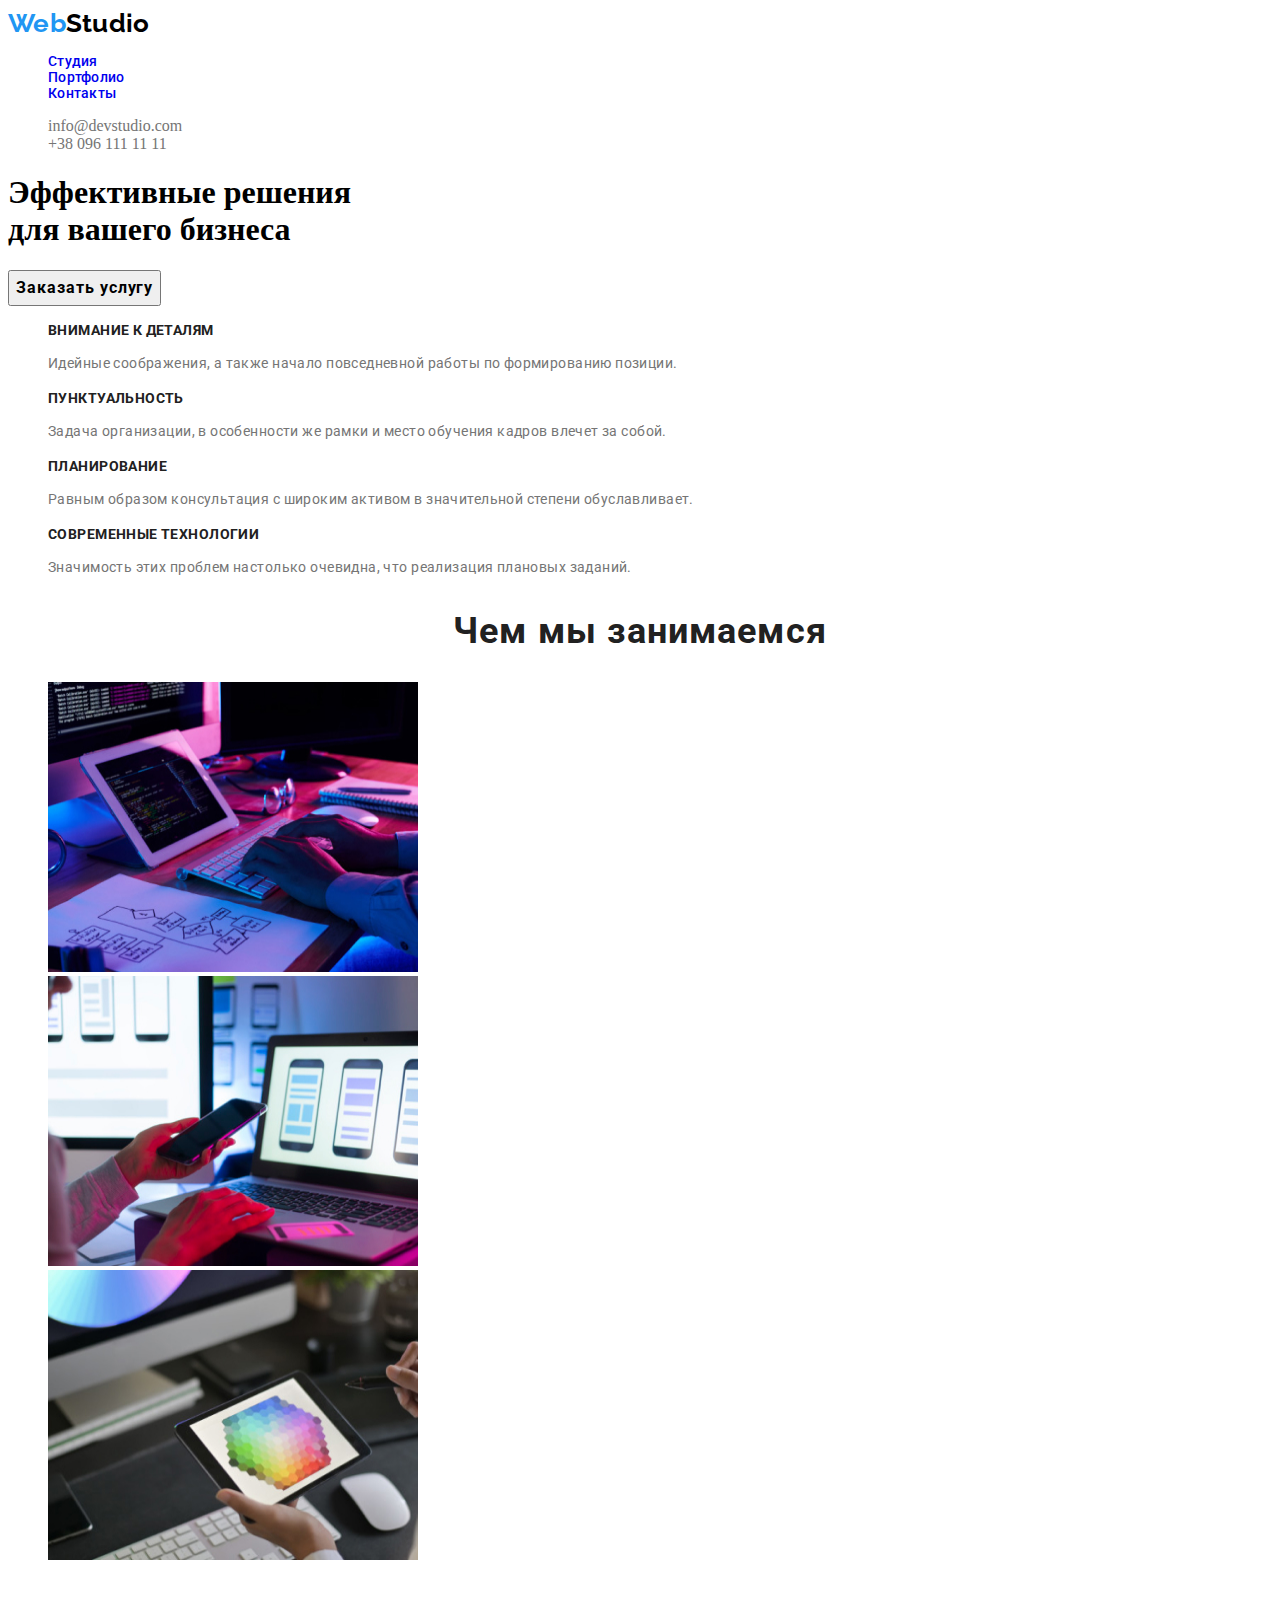
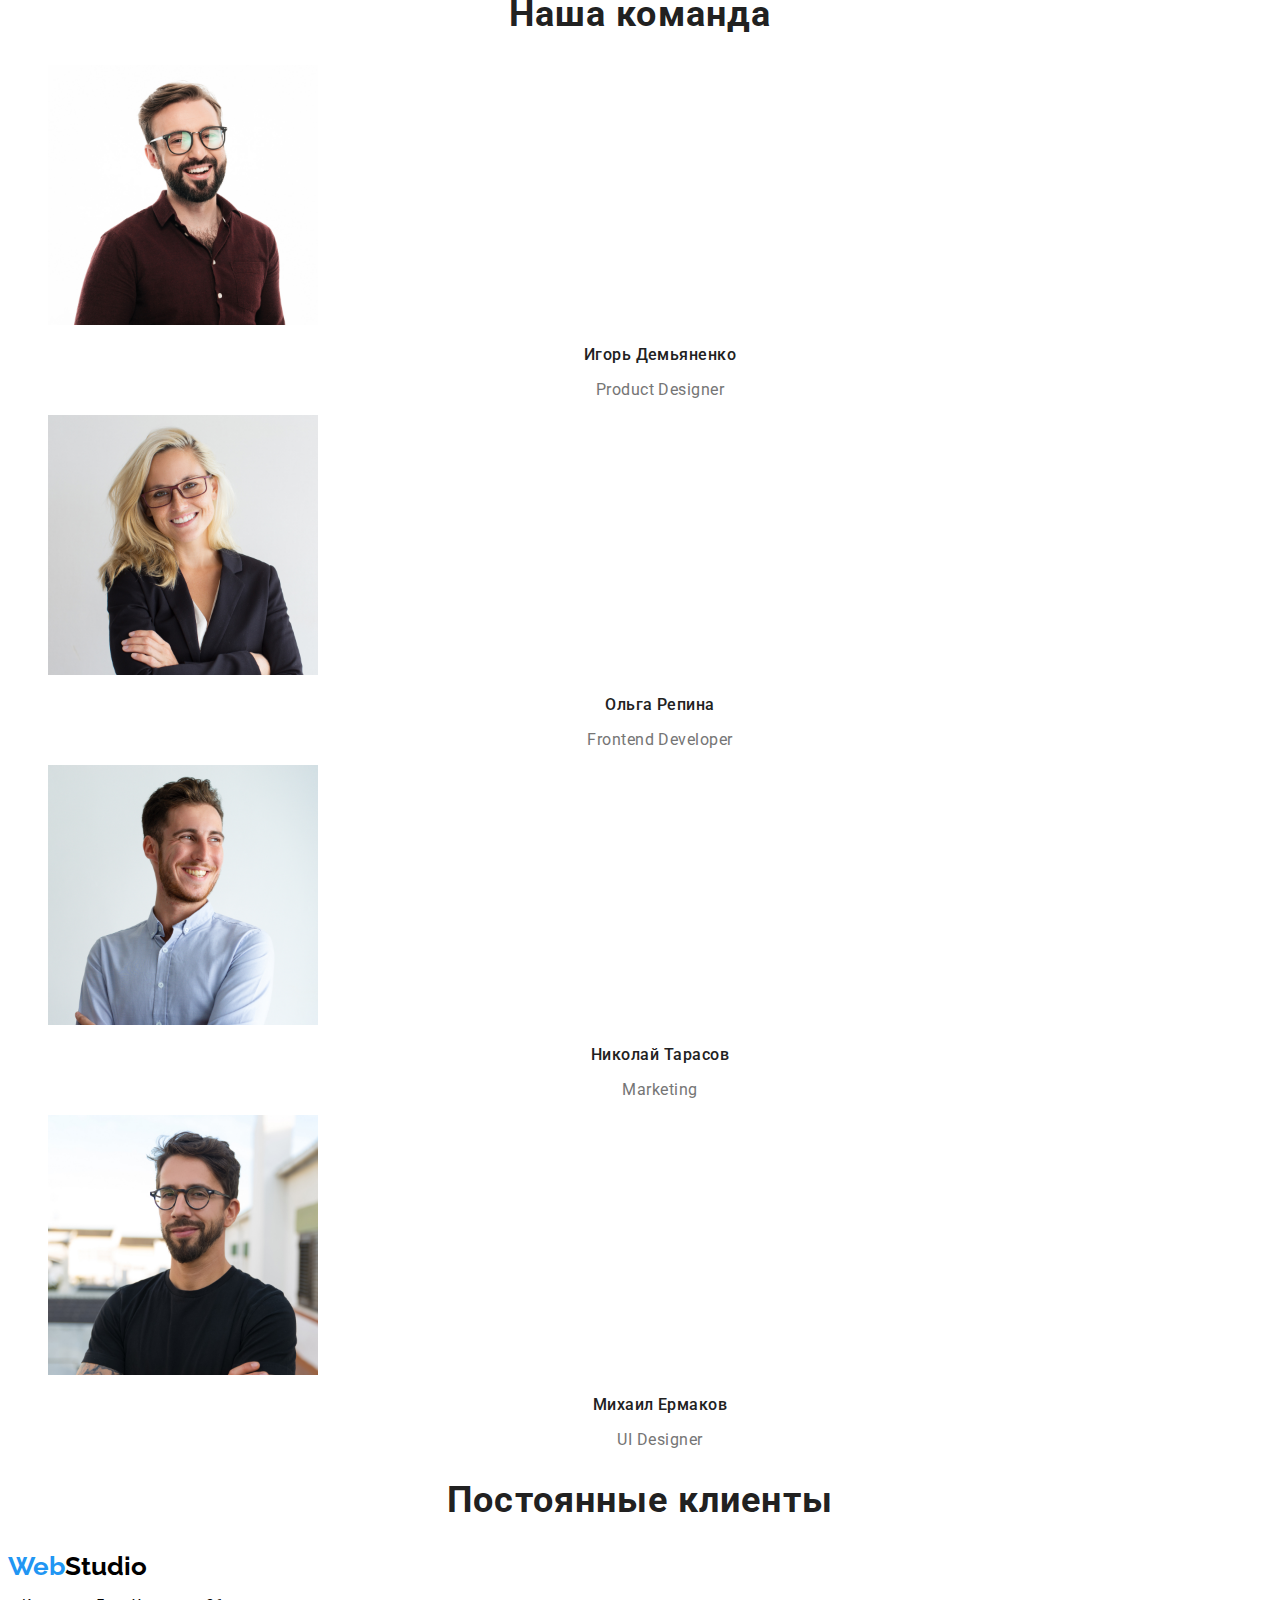
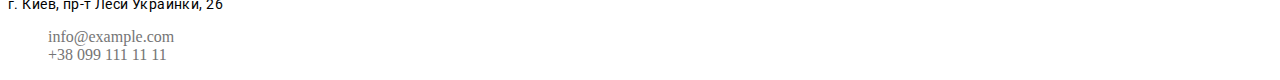
<file: index.html>
<!DOCTYPE html>
<html lang="ru">
<head>
    <meta charset="UTF-8">
    <meta name="viewport" content="width=device-width, initial-scale=1.0">
    <title lang="en">WebStudio</title>
    <link <link href="https://fonts.googleapis.com/css2?family=Raleway:wght@700&family=Roboto:wght@400;500;700;900&display=swap" rel="stylesheet">
    <link rel="stylesheet" href="https://cdnjs.cloudflare.com/ajax/libs/modern-normalize/1.0.0/modern-normalize.min.css" integrity="sha512-ISS7cAi1PEhQ8jnbJpJZMd29NlhNj4AWYyLOSp2CE/CsHxTCu+r+t0D2yoJudVrd0/8fTVPUVDzY5Tvli75u/g==" crossorigin="anonymous" />
    <link rel="stylesheet" href="./style.css">
</head>
<!---->
<body>
    <header>
        <nav class="nav">
            <a class="logo" lang="en" href="#">
            <span class="logo-first">Web</span><span class="logo-second">Studio</span>
            </a>
            <ul class="nav-list">

                <li class="nav-list"><a class="nav-list-studio" href="index.html">Студия</a></li>
                <li class="nav-list"><a class="nav-list-portfolio" href="portfolio.html">Портфолио</a></li>
                <li class="nav-list"><a class="nav-list-contacts" href="#">Контакты</a></li>
                
            </ul>
        </nav>
        <ul class="contacts">
            <li class="contacts"><a class="mail" href="mailto:info@devstudio.com">info@devstudio.com</a></li>
            <li class="contacts"><a class="tel" href="tel:+380961111111">+38 096 111 11 11</a></li>
        </ul>    
    </header>
    <main>
        <!-- HERO -->
        <section class="hero">
        <h1 class="hero-title">Эффективные решения<br> для вашего бизнеса</h1>
        <button class="hero-btn" type="button">Заказать услугу</button>
        </section>
        <!-- Преимущества работы -->
        <section class="advantages">
        <!-- <h2>Преимущества работы с нами</h2> -->
        <ul class="advantages-list">
            <li class="advantages-item">
                <h3 class="advantages-title">Внимание к деталям</h3>
                <p class="advantages-discription">Идейные соображения, а также начало повседневной работы по формированию позиции.</p>
            </li>
            <li>
                <h3 class="advantages-title">Пунктуальность</h3>
                <p class="advantages-discription">Задача организации, в особенности же рамки и место обучения кадров влечет за собой.</p>
            </li>
            <li>
                <h3 class="advantages-title">Планирование</h3>
                <p class="advantages-discription">Равным образом консультация с широким активом в значительной степени обуславливает.</p>
            </li>
            <li>
                <h3 class="advantages-title">Современные технологии</h3>
                <p class="advantages-discription">Значимость этих проблем настолько очевидна, что реализация плановых заданий.</p>
            </li>
        </ul>
        <h2 class="we_made-title">Чем мы занимаемся</h2>
        <ul class="we_made_job-list">
            <li><img src="Images/img.jpg" alt="Ноутбук на столе." width="370" height="290"></li>
            <li><img src="Images/img(1).jpg" alt="Телефон." width="370" height="290"></li>
            <li><img src="Images/img(2).jpg" alt="Планшет." width="370" height="290"></li>
        </ul>
        </section>
        <!-- Наша команда -->
        <section class="our_team">
        <h2 class="our_team-tilte">Наша команда</h2>
        <ul class="our-team-list">
            <li class="our_team-item"><img src="Images/img(3).jpg" alt="Игорь Демьяненко" width="270" height="260">
            <h3 class="our_team-item-title">Игорь Демьяненко</h3><p lang="en" class="our_team-item-position">Product Designer</p></li>
            <li class="our_team-item"><img src="Images/img(4).jpg" alt="Ольга Репина" width="270" height="260">
            <h3 class="our_team-item-title">Ольга Репина</h3><p lang="en" class="our_team-item-position">Frontend Developer</p></li>
            <li class="our_team-item"><img src="Images/img(5).jpg" alt="Николай Тарасов" width="270" height="260">
            <h3 class="our_team-item-title">Николай Тарасов</h3><p lang="en" class="our_team-item-position">Marketing</p></li>
            <li class="our_team-item"><img src="Images/img(6).jpg" alt="Михаил Ермаков" width="270" height="260">
            <h3 class="our_team-item-title">Михаил Ермаков</h3><p lang="en" class="our_team-item-position">UI Designer</p></li>
        </ul>
        </section>
        <section>
            <h2 class="constant-clients">Постоянные клиенты</h2>
        </section>
    </main> 
    <footer class="footer">
        <a class="logo" lang="en" href="#"> 
            <span class="logo-first">Web</span><span class="logo-second">Studio</span>
        </a>
        <address class="adress">
            <p class="adress-gorod">г. Киев, пр-т Леси Украинки, 26</p>
            <ul class="contacts">
                <li><a class="mail" href="mailto:info@example.com">info@example.com</a></li>
                <li><a class="tel" href="tel:+380991111111">+38 099 111 11 11</a></li>
            </ul>
        </address>
    </footer>  

</body>
</html>
</file>
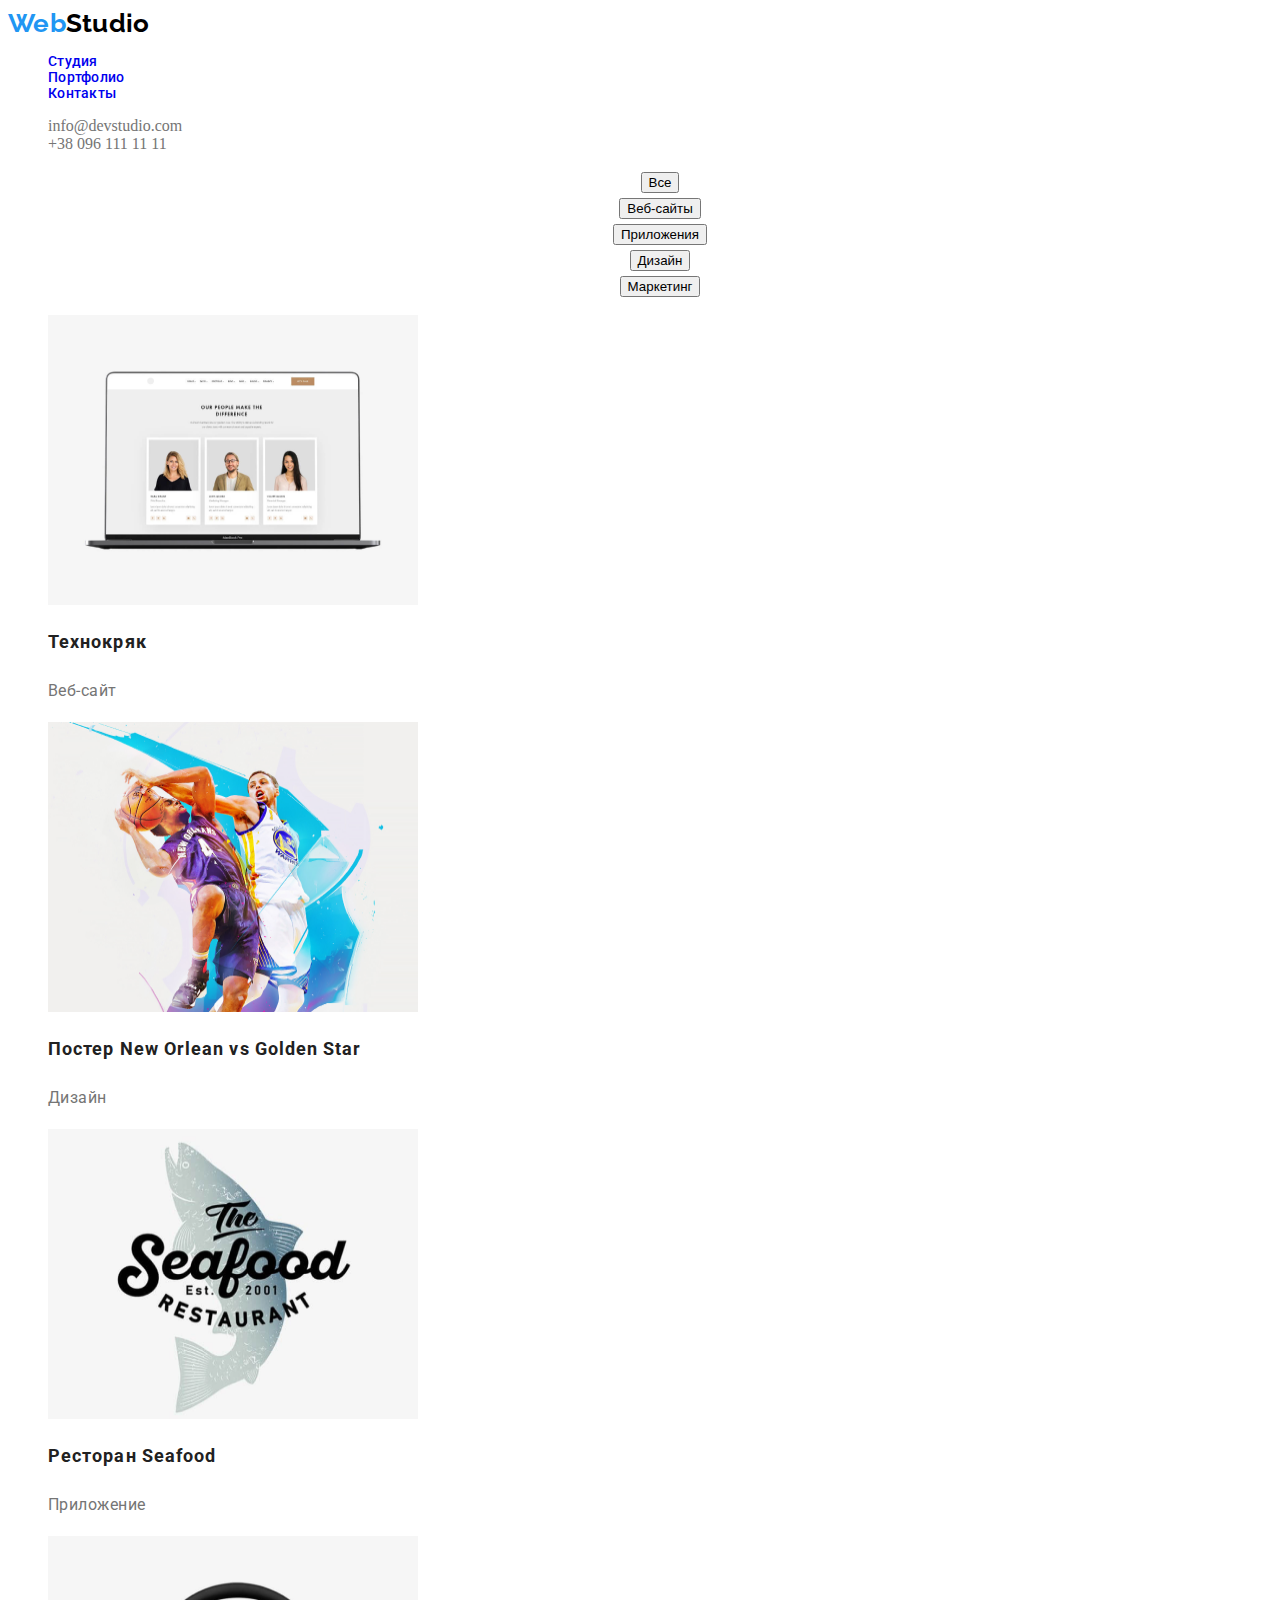
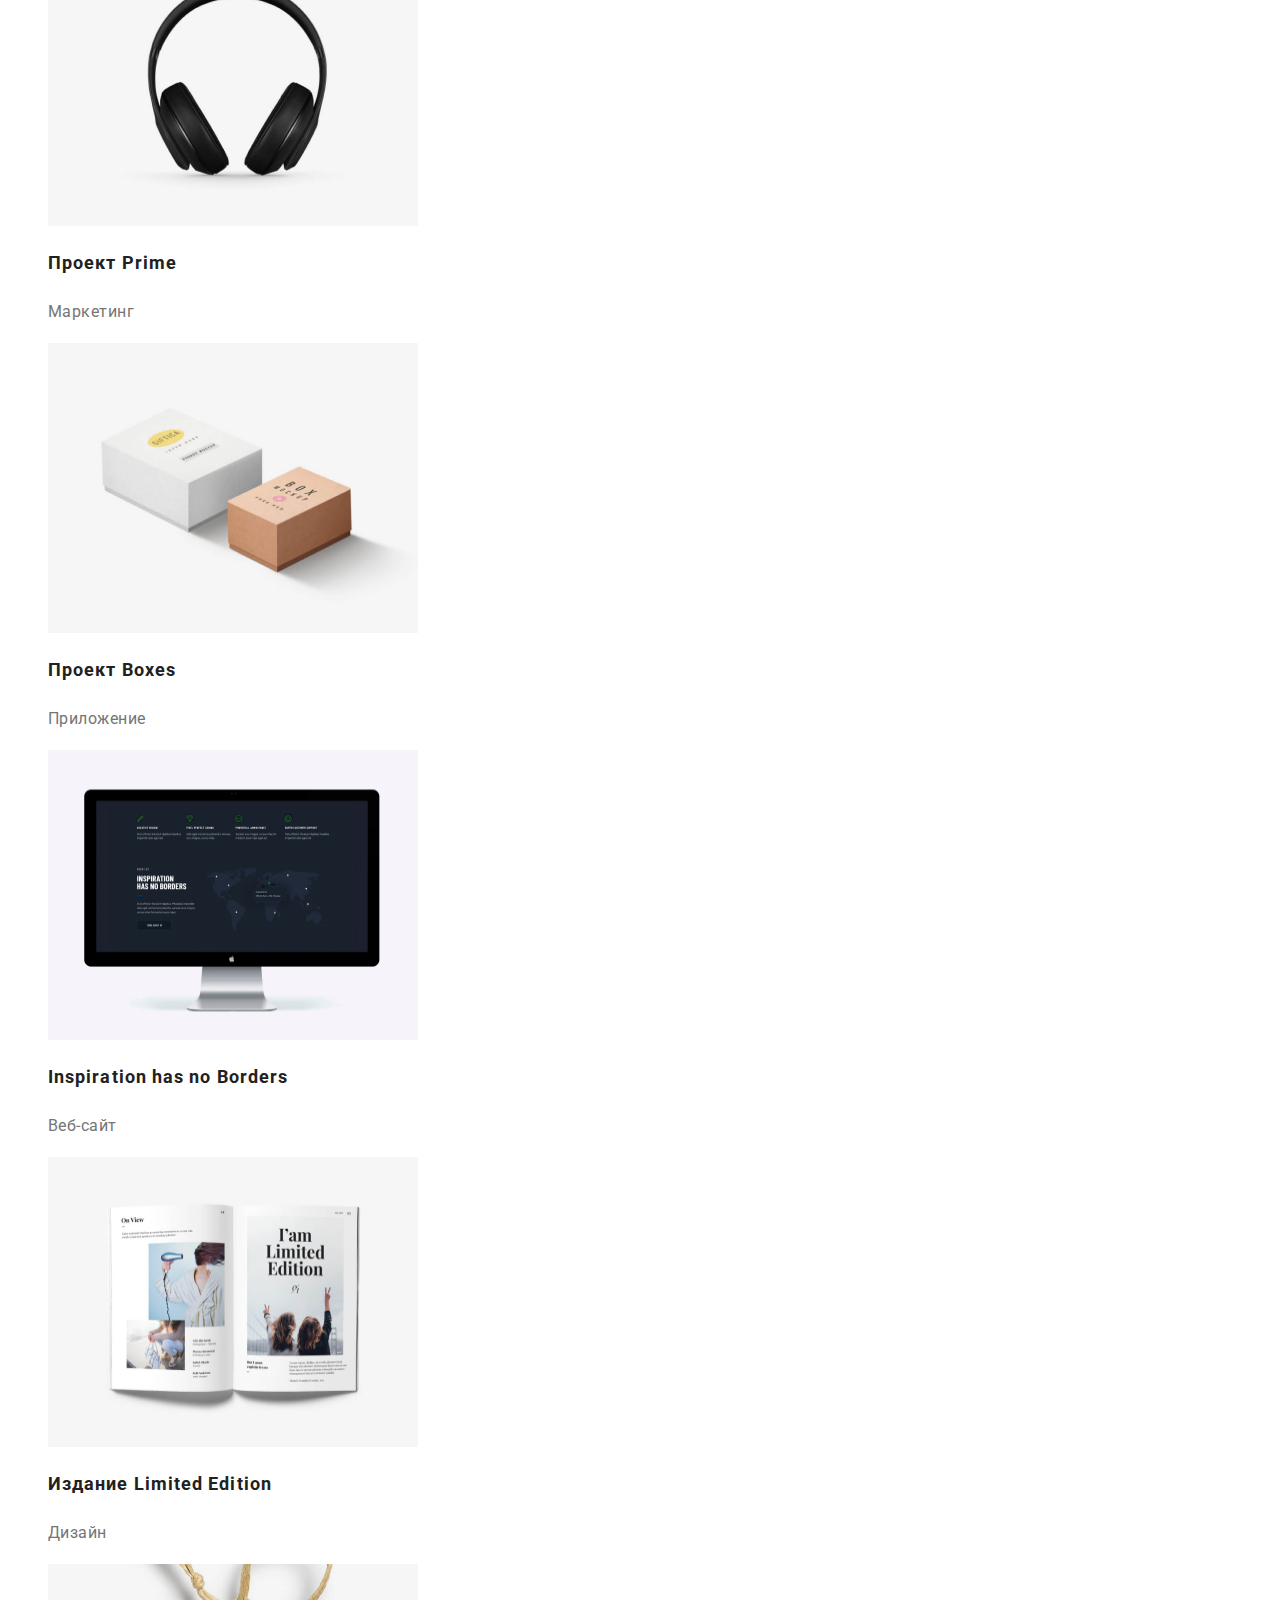
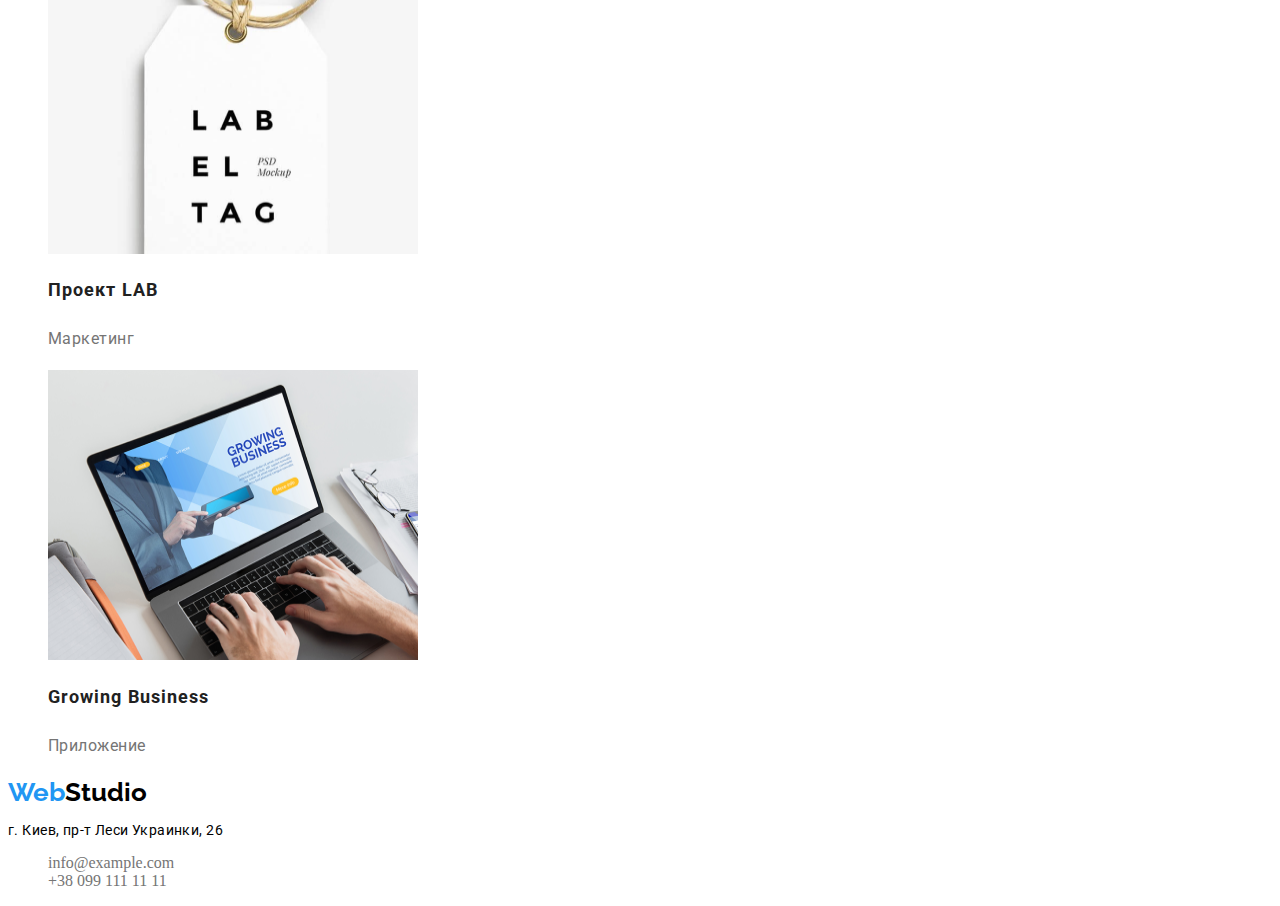
<file: portfolio.html>
<!DOCTYPE html>
<html lang="ru">
<head>
    <meta charset="UTF-8">
    <meta name="viewport" content="width=device-width, initial-scale=1.0">
    <title>Портфолио</title>
    <link <link href="https://fonts.googleapis.com/css2?family=Raleway:wght@700&family=Roboto:wght@400;500;700;900&display=swap" rel="stylesheet">
    <link rel="stylesheet" href="./style.css">
</head>
<body>
    <header>
        <nav class="nav">
            <a class="logo" lang="en" href="#№">
            <span class="logo-first">Web</span><span class="logo-second">Studio</span>
            </a>
            <ul class="nav-list">

                <li class="nav-list"><a class="nav-list-studio" href="index.html">Студия</a></li>
                <li class="nav-list"><a class="nav-list-portfolio" href="portfolio.html">Портфолио</a></li>
                <li class="nav-list"><a class="nav-list-contacts" href="#">Контакты</a></li>
                
            </ul>
        </nav>
        <ul class="contacts">
            <li class="contacts"><a class="mail" href="mailto:info@devstudio.com">info@devstudio.com</a></li>
            <li class="contacts"><a class="tel" href="tel:+380961111111">+38 096 111 11 11</a></li>
        </ul>    
    </header>
    <main>
        <section class="btn-list">
            <ul class="btn-list">
               <li><button class="btn-item" type="button">Все</button></li>
               <li><button class="btn-item" type="button">Веб-сайты</button></li>
               <li><button class="btn-item" type="button">Приложения</button></li>
               <li><button class="btn-item" type="button">Дизайн</button></li>
               <li><button class="btn-item" type="button">Маркетинг</button></li>
            </ul>
        </section>
        <section class="examples">
            <ul class="examples-list">
                <li class="examples-item"><img src="Images/portfolio/img.png" alt="Ноутбук с примером работы" width="370" height="290">
                    <h2 class="examples-title">Технокряк</h2><p class="example-description">Веб-сайт</p>
                </li>
                <li class="examples-item"><img src="Images/portfolio/img-1.png" alt="Баскетбол" width="370" height="290">
                    <h2 class="examples-title">Постер <span lang="en"> New Orlean vs Golden Star</span></h2><p class="example-description">Дизайн</p>
                </li>
                <li class="examples-item"><img src="Images/portfolio/img-2.png" alt="ЛОго ресторана" width="370" height="290">
                    <h2 class="examples-title">Ресторан <span lang="en">Seafood</span></h2><p class="example-description">Приложение</p>
                </li>
                <li class="examples-item"><img src="Images/portfolio/img-3.png" alt="Наушники" width="370" height="290">
                    <h2 class="examples-title">Проект <span lang="en">Prime</span></h2><p class="example-description">Маркетинг</p>
                </li>
                <li class="examples-item"><img src="Images/portfolio/img-4.png" alt="Две коробки" width="370" height="290">
                    <h2 class="examples-title">Проект <span lang="en">Boxes</span></h2><p class="example-description">Приложение</p>
                </li>
                <li class="examples-item"><img src="Images/portfolio/img-5.png" alt="Монитор" width="370" height="290">
                    <h2 class="examples-title" lang="en">Inspiration has no Borders</h2><p class="example-description">Веб-сайт</p>
                </li>
                <li class="examples-item"><img src="Images/portfolio/img-6.png" alt="Книга" width="370" height="290">
                    <h2 class="examples-title">Издание <span lang="en">Limited Edition</span></h2><p class="example-description">Дизайн</p>
                </li>
                <li class="examples-item"><img src="Images/portfolio/img-7.png" alt="Этикетка" width="370" height="290">
                    <h2 class="examples-title">Проект <span lang="en">LAB</span></h2><p class="example-description">Маркетинг</p>
                </li>
                <li class="examples-item"><img src="Images/portfolio/img-8.png" alt="Ноутбук" width="370" height="290">
                    <h2 class="examples-title" lang="en">Growing Business</h2><p class="example-description">Приложение</p>
                </li>
            </ul>
        </section>
    </main>
    <footer class="footer">
        <a class="logo" lang="en" href="#"> 
            <span class="logo-first">Web</span><span class="logo-second">Studio</span>
        </a>
        <address class="adress">
            <p class="adress-gorod">г. Киев, пр-т Леси Украинки, 26</p>
            <ul class="contacts">
                <li><a class="mail" href="mailto:info@example.com">info@example.com</a></li>
                <li><a class="tel" href="tel:+380991111111">+38 099 111 11 11</a></li>
            </ul>
        </address>
    </footer>   
</body>
</html>
</file>
<file: style.css>
:root{
    --accent-color:#2196F3;
    --roboto-font: Roboto, sans-serif;
    --raleway-font: Raleway, sans-serif;
    --titles-color: #212121;
    --items-color: #757575;

}
/*------------HEADER--------------*/ 
.logo{
font-family: var(--raleway-font);
font-weight: 700;
font-size: 26px;
line-height: 1.192;
text-decoration: none;    
}
.logo-first{
color: #2196F3;

}
.logo-second{
color: #000000;
}
.nav{
font-family: var(--roboto-font);
font-style: normal;
font-weight: 500;
font-size: 14px;
line-height: 1.143;
letter-spacing: 0.02em;
           
}
.nav-list{
    color: var(--titles-color);
}
.nav-list, .contacts, .advantages-list, .we_made_job-list, .our-team-list, .btn-list, .examples-list {
list-style: none;

}
.nav-list-studio, .nav-list-portfolio, .nav-list-contacts{
    text-decoration: none;
}
.nav-list-studio:hover, .nav-list-studio:focus, 
.nav-list-portfolio:hover, .nav-list-portfolio:focus, 
.nav-list-contacts:hover, .nav-list-contacts:focus {
    color: var(--accent-color);
}
.mail, .tel {
    text-decoration: none;
    color: var(--items-color);
    font-style: normal;
}
.mail:hover, .mail:focus, .tel:hover, .tel:focus{
    color:var(--accent-color);
}

}
/*-------------END HEADER----------------*/

/*-------------HERO----------------*/
.hero-title{
font-family: var(--roboto-font);
font-weight: 900;
font-size: 44px;
line-height: 1,364;
/* or 136% */

text-align: center;
letter-spacing: 0.06em;
text-transform: uppercase;

/*color: #FFFFFF;*/
}
.hero-btn{
font-family: var(--roboto-font);
font-style: normal;
font-weight: bold;
font-size: 16px;
line-height: 1.875;
/* identical to box height, or 187% */

display: flex;
align-items: center;
text-align: center;
letter-spacing: 0.06em;

/*color: #FFFFFF;*/
}
/*--------------END HERO--------------*/

/*--------------ADVANTAGES-------------*/
.advantages-title{
    
    font-family: var(--roboto-font);
    font-style: normal;
    font-weight: bold;
    font-size: 14px;
    line-height:1.143;
    letter-spacing: 0.03em;
    text-transform: uppercase;
    color: var(--titles-color);
}
.advantages-discription{
font-family: var(--roboto-font);
font-style: normal;
font-weight: normal;
font-size: 14px;
line-height: 1.714;
/* or 171% */
letter-spacing: 0.03em;
color: var(--items-color);
}
/*---------------END AVANTAGES--------------*/

/*---------------WE MADE--------------------*/


.we_made-title, .our_team-tilte, .constant-clients{
font-family: var(--roboto-font);
font-weight: 700;
font-size: 36px;
line-height: 1.167;
text-align: center;
letter-spacing: 0.03em;
color: var(--titles-color);
}

/*----------------END WE MADE----------------*/

/*---------------OUR TEAM--------------------*/

.our_team-item-title{
    font-family: var(--roboto-font);
    font-style: normal;
    font-weight: 500;
    font-size: 16px;
    line-height: 1.188;
    text-align: center;
    letter-spacing: 0.03em;
    color: var(--titles-color);
}
.our_team-item-position{
    font-family: var(--roboto-font);
font-style: normal;
font-weight: normal;
font-size: 16px;
line-height: 1.188;
text-align: center;
letter-spacing: 0.03em;
color: var(--items-color);
}
/*-----------------END OUR TEAM---------------*/

/*-----------------FOOTER---------------------*/

.adress-gorod{
    font-family: var(--roboto-font);
font-style: normal;
font-weight: normal;
font-size: 14px;
line-height: 24px1.714;
letter-spacing: 0.03em;
/*color: #FFFFFF;*/
}
/*------------------END FOOTER-----------------*/

/*------------------PORTFOLIO------------------*/

.btn-list{
font-family: var(--roboto-font);
font-style: normal;
font-weight: 500;
font-size: 16px;
line-height: 1.625;
text-align: center;
letter-spacing: 0.03em;
color: var(--titles-color);
}


.examples-title{
    font-family: var(--roboto-font);
font-style: normal;
font-weight: bold;
font-size: 18px;
line-height: 2;
letter-spacing: 0.06em;
color: var(--titles-color);
}
.example-description{
font-family: var(--roboto-font);
font-style: normal;
font-weight: normal;
font-size: 16px;
line-height: 1.875;
letter-spacing: 0.03em;
color: var(--items-color);
}

.btn-item:hover, .btn-item:focus{
    background-color: var(--accent-color); 
    color: #ffffff;
}
/*--------------END PORTFOLIO-----------*/
</file>
